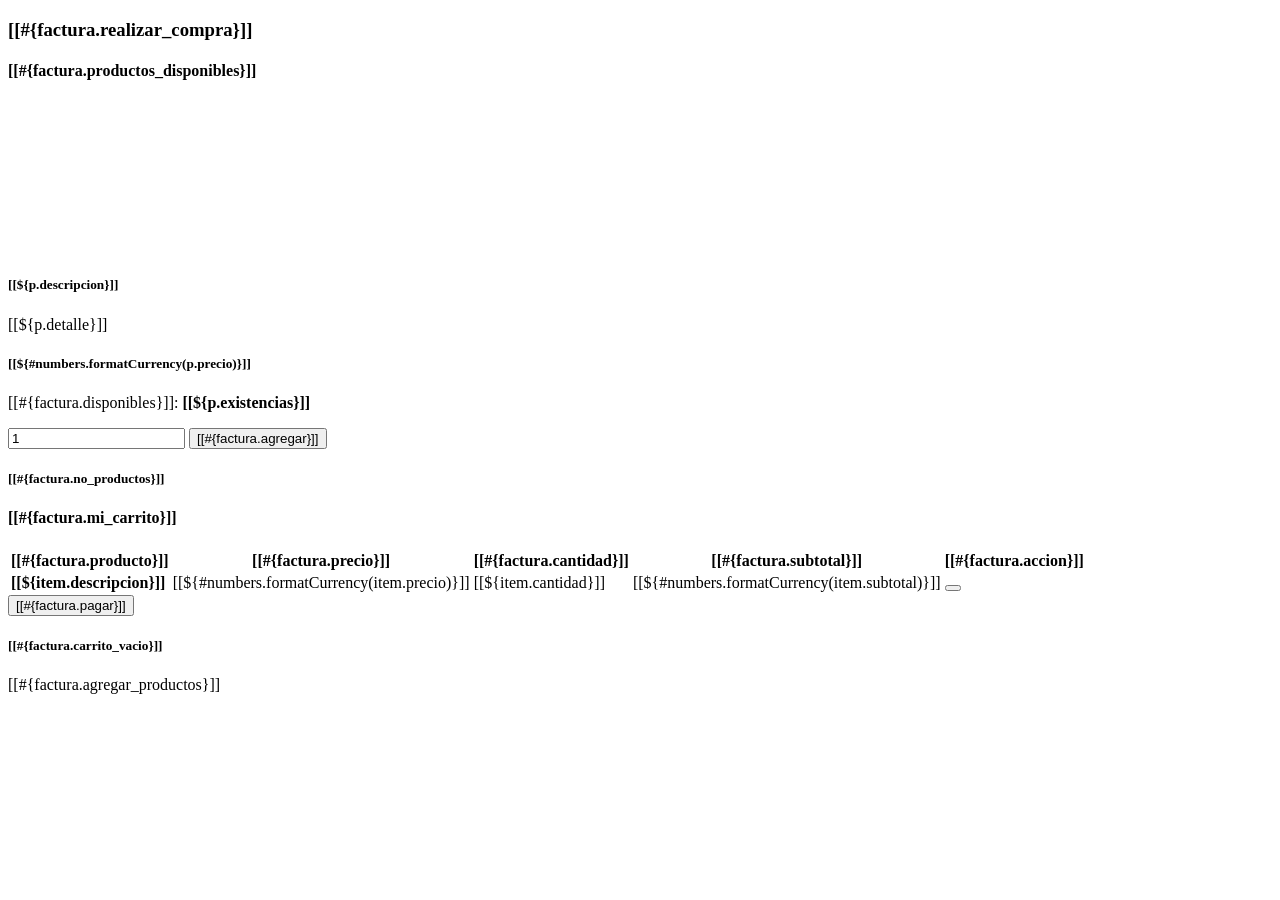
<file: src/main/resources/templates/factura/listado.html>
<!DOCTYPE html>

<html xmlns="http://www.w3.org/1999/xhtml"
      xmlns:th="http://www.thymeleaf.org">

    <head th:replace="~{general/fragmentos :: head}"></head>

    <body>

        <header th:replace="~{general/fragmentos :: header}"></header>

        <section class="container py-4">

            <div class="card shadow">

                <div class="card-header bg-primary text-white">

                    <h3 class="mb-0">

                        <i class="fas fa-cart-shopping me-2"></i>

                        [[#{factura.realizar_compra}]]

                    </h3>

                </div>

                <div class="card-body">

                    <div th:if="${productos != null and !productos.empty}">

                        <h4 class="mb-3">

                            [[#{factura.productos_disponibles}]]

                        </h4>

                        <div class="row">

                            <div class="col-md-4 mb-4"
                                 th:each="p : ${productos}">

                                <div class="card h-100 shadow-sm">

                                    <div class="text-center p-3">

                                        <img th:src="@{${p.rutaImagen}}"
                                             th:alt="#{factura.producto_alt}"
                                             class="img-fluid"
                                             style="height:150px; object-fit:contain;">

                                    </div>

                                    <div class="card-body">

                                        <h5>
                                            [[${p.descripcion}]]
                                        </h5>

                                        <p class="text-muted">
                                            [[${p.detalle}]]
                                        </p>

                                        <h5 class="text-primary">

                                            [[${#numbers.formatCurrency(p.precio)}]]

                                        </h5>

                                        <p>

                                            [[#{factura.disponibles}]]:

                                            <strong>
                                                [[${p.existencias}]]
                                            </strong>

                                        </p>

                                        <form th:action="@{/factura/agregar}"
                                              method="post">

                                            <input type="hidden"
                                                   name="idProducto"
                                                   th:value="${p.idProducto}"/>

                                            <div class="input-group mb-3">

                                                <input type="number"
                                                       name="cantidad"
                                                       class="form-control"
                                                       value="1"
                                                       min="1"
                                                       th:max="${p.existencias}"
                                                       required/>

                                                <button type="submit"
                                                        class="btn btn-success">

                                                    <i class="fas fa-cart-plus"></i>

                                                    [[#{factura.agregar}]]

                                                </button>

                                            </div>

                                        </form>

                                    </div>

                                </div>

                            </div>

                        </div>

                    </div>

                    <div th:if="${productos == null or productos.empty}"
                         class="text-center p-4">

                        <h5>
                            [[#{factura.no_productos}]]
                        </h5>

                    </div>

                </div>

            </div>

        </section>


        <!-- CARRITO -->

        <section class="container pb-4">

            <div class="card shadow">

                <div class="card-header bg-success text-white">

                    <h4 class="mb-0">

                        <i class="fas fa-shopping-cart me-2"></i>

                        [[#{factura.mi_carrito}]]

                    </h4>

                </div>

                <div class="card-body">

                    <div th:if="${session.carrito != null and !session.carrito.empty}">

                        <div class="table-responsive">

                            <table class="table table-hover align-middle">

                                <thead class="table-light">

                                    <tr>

                                        <th>
                                            [[#{factura.producto}]]
                                        </th>

                                        <th class="text-end">
                                            [[#{factura.precio}]]
                                        </th>

                                        <th class="text-center">
                                            [[#{factura.cantidad}]]
                                        </th>

                                        <th class="text-end">
                                            [[#{factura.subtotal}]]
                                        </th>

                                        <th class="text-center">
                                            [[#{factura.accion}]]
                                        </th>

                                    </tr>

                                </thead>

                                <tbody>

                                    <tr th:each="item : ${session.carrito}">

                                        <td>

                                            <strong>
                                                [[${item.descripcion}]]
                                            </strong>

                                        </td>

                                        <td class="text-end">

                                            [[${#numbers.formatCurrency(item.precio)}]]

                                        </td>

                                        <td class="text-center">

                                            [[${item.cantidad}]]

                                        </td>

                                        <td class="text-end">

                                            [[${#numbers.formatCurrency(item.subtotal)}]]

                                        </td>

                                        <td class="text-center">

                                            <form th:action="@{/factura/eliminar}"
                                                  method="post">

                                                <input type="hidden"
                                                       name="idProducto"
                                                       th:value="${item.idProducto}"/>

                                                <button type="submit"
                                                        class="btn btn-outline-danger btn-sm"
                                                        th:title="#{accion.eliminar}">

                                                    <i class="fas fa-trash"></i>

                                                </button>

                                            </form>

                                        </td>

                                    </tr>

                                </tbody>

                            </table>

                        </div>

                        <div class="text-end mt-3">

                            <form th:action="@{/factura/pagar}"
                                  method="post">

                                <button type="submit"
                                        class="btn btn-success btn-lg">

                                    <i class="fas fa-credit-card me-2"></i>

                                    [[#{factura.pagar}]]

                                </button>

                            </form>

                        </div>

                    </div>

                    <div th:if="${session.carrito == null or session.carrito.empty}"
                         class="text-center p-4">

                        <i class="fas fa-cart-shopping fa-3x mb-3"></i>

                        <h5>
                            [[#{factura.carrito_vacio}]]
                        </h5>

                        <p class="text-muted">

                            [[#{factura.agregar_productos}]]

                        </p>

                    </div>

                </div>

            </div>

        </section>


        <section th:replace="~{general/fragmentos :: mostrarToast}"></section>

        <footer th:replace="~{general/fragmentos :: footer}"></footer>

    </body>

</html>
</file>
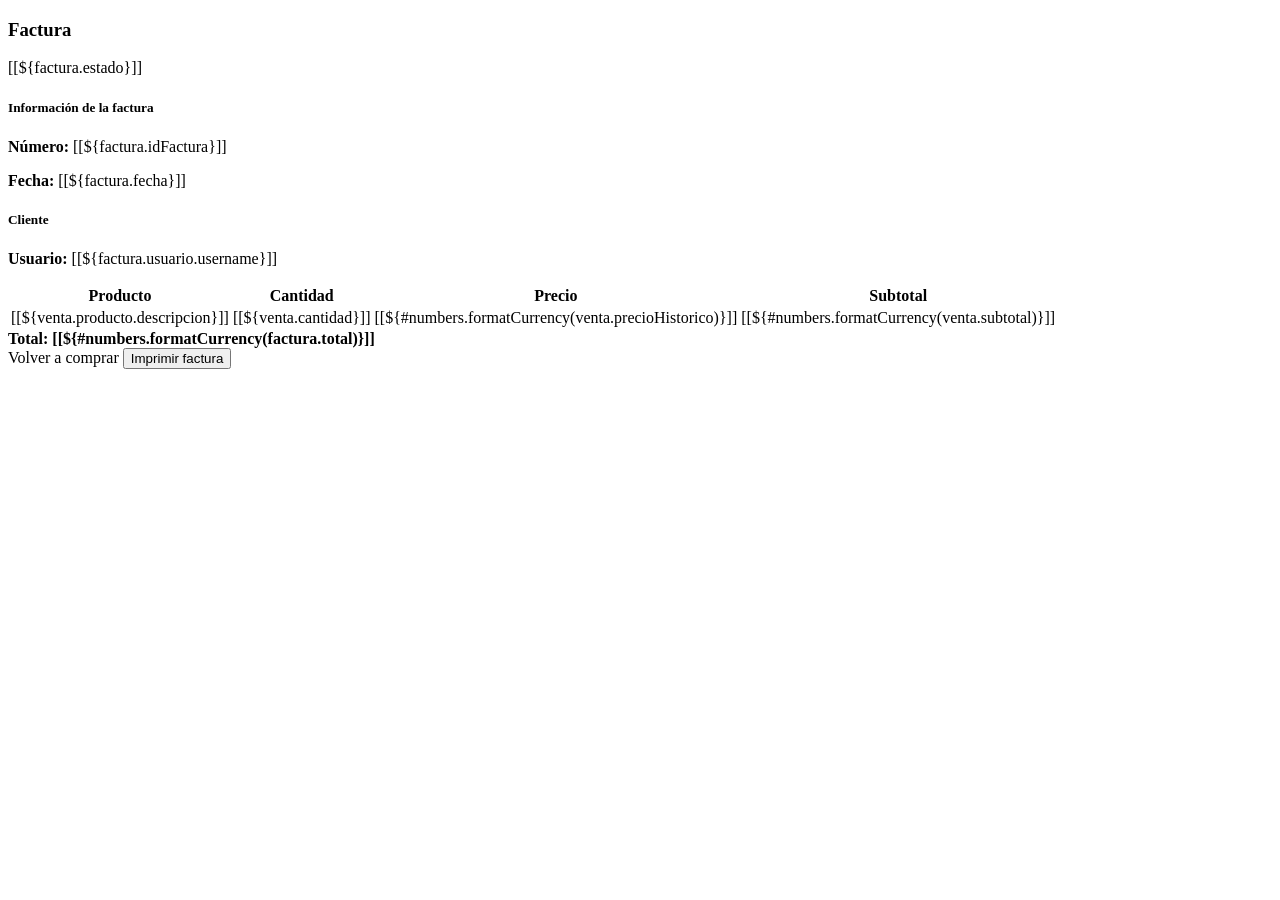
<file: src/main/resources/templates/factura/ver.html>
<!DOCTYPE html>

<html xmlns="http://www.w3.org/1999/xhtml"
      xmlns:th="http://www.thymeleaf.org">

    <head th:replace="~{general/fragmentos :: head}"></head>

    <body>

        <header th:replace="~{general/fragmentos :: header}"></header>

        <section class="container py-5">

            <div class="card shadow">

                <div class="card-header bg-success text-white">

                    <div class="d-flex justify-content-between align-items-center">

                        <h3 class="mb-0">
                            <i class="fas fa-file-invoice me-2"></i>
                            Factura
                        </h3>

                        <span class="badge bg-light text-dark">
                            [[${factura.estado}]]
                        </span>

                    </div>

                </div>

                <div class="card-body">

                    <div class="row mb-4">

                        <div class="col-md-6">

                            <h5>Información de la factura</h5>

                            <p class="mb-1">
                                <strong>Número:</strong>
                                [[${factura.idFactura}]]
                            </p>

                            <p class="mb-1">
                                <strong>Fecha:</strong>
                                [[${factura.fecha}]]
                            </p>

                        </div>

                        <div class="col-md-6 text-md-end">

                            <h5>Cliente</h5>

                            <p class="mb-1">
                                <strong>Usuario:</strong>
                                [[${factura.usuario.username}]]
                            </p>

                        </div>

                    </div>

                    <div class="table-responsive">

                        <table class="table table-bordered table-hover align-middle">

                            <thead class="table-light">

                                <tr>

                                    <th>Producto</th>

                                    <th class="text-center">
                                        Cantidad
                                    </th>

                                    <th class="text-end">
                                        Precio
                                    </th>

                                    <th class="text-end">
                                        Subtotal
                                    </th>

                                </tr>

                            </thead>

                            <tbody>

                                <!-- PRODUCTOS DE LA FACTURA -->

                                <tr th:each="venta : ${ventas}">

                                    <td>
                                        [[${venta.producto.descripcion}]]
                                    </td>

                                    <td class="text-center">
                                        [[${venta.cantidad}]]
                                    </td>

                                    <td class="text-end">
                                        [[${#numbers.formatCurrency(venta.precioHistorico)}]]
                                    </td>

                                    <td class="text-end">
                                        [[${#numbers.formatCurrency(venta.subtotal)}]]
                                    </td>

                                </tr>

                            </tbody>

                        </table>

                    </div>

                    <div class="row justify-content-end mt-4">

                        <div class="col-md-4">

                            <div class="card bg-light">

                                <div class="card-body">

                                    <div class="d-flex justify-content-between">

                                        <strong>Total:</strong>

                                        <strong class="text-success fs-4">

                                            [[${#numbers.formatCurrency(factura.total)}]]

                                        </strong>

                                    </div>

                                </div>

                            </div>

                        </div>

                    </div>

                </div>

                <div class="card-footer text-center">

                    <a th:href="@{/factura/listado}"
                       class="btn btn-primary me-2">

                        <i class="fas fa-cart-shopping me-2"></i>
                        Volver a comprar

                    </a>

                    <button type="button"
                            class="btn btn-secondary"
                            onclick="window.print()">

                        <i class="fas fa-print me-2"></i>
                        Imprimir factura

                    </button>

                </div>

            </div>

        </section>

        <section th:replace="~{general/fragmentos :: mostrarToast}"></section>

        <footer th:replace="~{general/fragmentos :: footer}"></footer>

    </body>

</html>
</file>
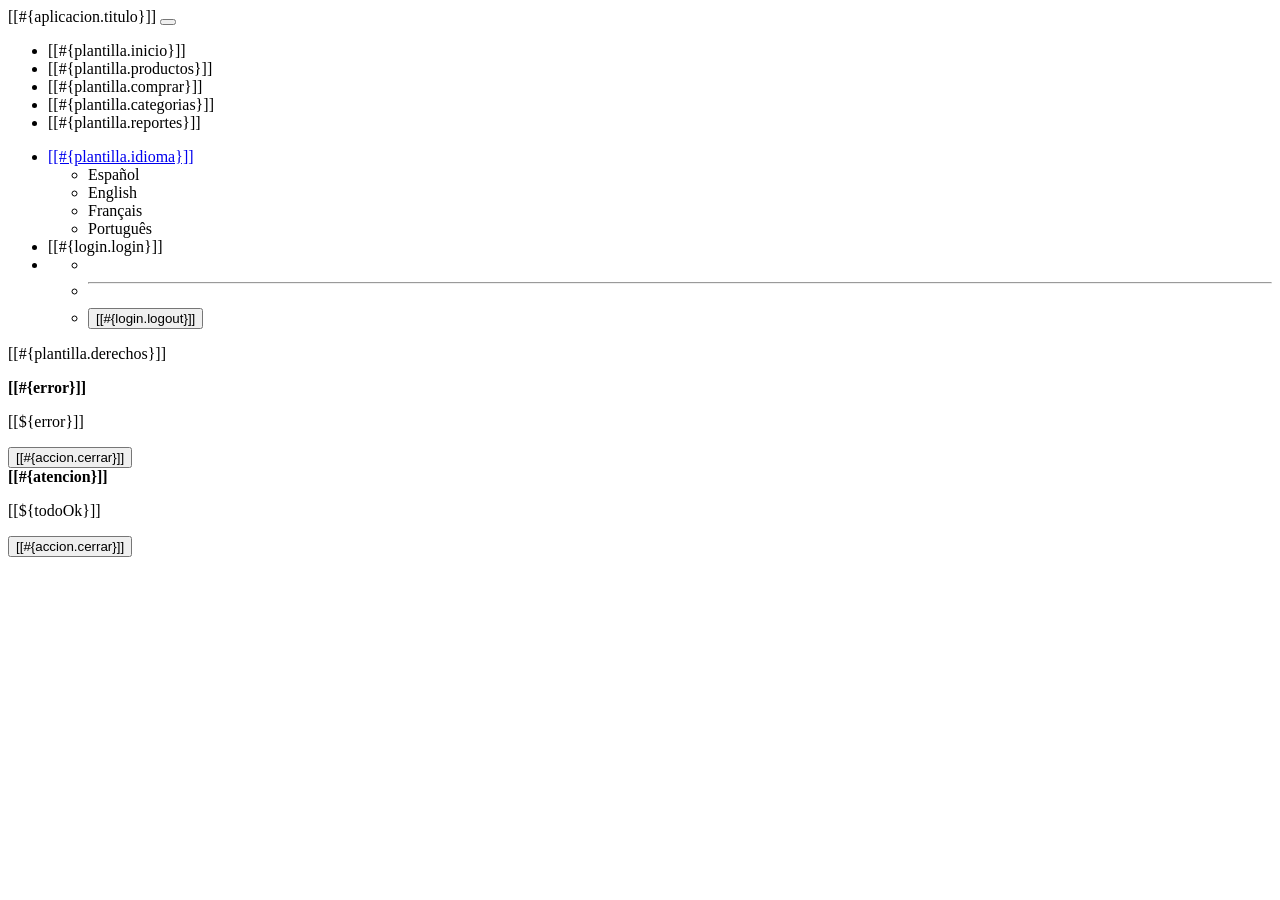
<file: src/main/resources/templates/general/fragmentos.html>
<!DOCTYPE html>

<html xmlns="http://www.w3.org/1999/xhtml"
      xmlns:th="http://www.thymeleaf.org"
      xmlns:sec="http://www.thymeleaf.org/extras/spring-security">

    <head th:fragment="head">

        <meta charset="UTF-8">

            <meta name="viewport"
                  content="width=device-width, initial-scale=1.0">

                <title>SUPER STING EXPRESS</title>

                <!-- Bootstrap -->
                <link rel="stylesheet"
                      th:href="@{/webjars/bootstrap/css/bootstrap.min.css}">

                    <!-- Font Awesome -->
                    <link rel="stylesheet"
                          th:href="@{/webjars/font-awesome/css/all.min.css}">

                        <!-- CSS propio -->
                        <link rel="stylesheet"
                              th:href="@{/css/estilos.css}">

                            </head>

                            <body>

                                <!-- ========================================================= -->
                                <!-- HEADER -->
                                <!-- ========================================================= -->

                                <header th:fragment="header"
                                        class="header">

                                    <nav class="navbar navbar-expand-lg navbar-light bg-white shadow-sm">

                                        <div class="container">

                                            <!-- Nombre de la aplicación -->
                                            <a th:href="@{/}"
                                               class="navbar-brand">

                                                [[#{aplicacion.titulo}]]

                                            </a>

                                            <!-- Botón menú para celular -->
                                            <button class="navbar-toggler"
                                                    type="button"
                                                    data-bs-toggle="collapse"
                                                    data-bs-target="#navbarCollapse"
                                                    aria-controls="navbarCollapse"
                                                    aria-expanded="false"
                                                    aria-label="Toggle navigation">

                                                <span class="navbar-toggler-icon"></span>

                                            </button>

                                            <div class="collapse navbar-collapse"
                                                 id="navbarCollapse">

                                                <!-- ================================================= -->
                                                <!-- MENÚ PRINCIPAL -->
                                                <!-- ================================================= -->

                                                <ul class="navbar-nav me-auto mb-2 mb-lg-0">

                                                    <!-- INICIO -->
                                                    <li class="nav-item">

                                                        <a class="nav-link"
                                                           th:href="@{/}">

                                                            <i class="fas fa-house me-2"></i>
                                                            [[#{plantilla.inicio}]]

                                                        </a>

                                                    </li>

                                                    <!-- PRODUCTOS -->
                                                    <!-- ADMIN Y VENDEDOR -->
                                                    <li class="nav-item"
                                                        sec:authorize="hasAnyRole('ADMIN', 'VENDEDOR')">

                                                        <a class="nav-link"
                                                           th:href="@{/producto/listado}">

                                                            <i class="fas fa-box me-2"></i>
                                                            [[#{plantilla.productos}]]

                                                        </a>

                                                    </li>

                                                    <!-- COMPRAR -->
                                                    <li class="nav-item">

                                                        <a class="nav-link"
                                                           th:href="@{/factura/listado}">

                                                            <i class="fas fa-cart-shopping me-2"></i>
                                                            [[#{plantilla.comprar}]]

                                                        </a>

                                                    </li>

                                                    <!-- CATEGORÍAS -->
                                                    <!-- SOLO ADMIN -->
                                                    <li class="nav-item"
                                                        sec:authorize="hasRole('ADMIN')">

                                                        <a class="nav-link"
                                                           th:href="@{/categoria/listado}">

                                                            <i class="fas fa-list me-2"></i>
                                                            [[#{plantilla.categorias}]]

                                                        </a>

                                                    </li>

                                                    

                                                    <!-- REPORTES -->
                                                    <!-- SOLO ADMIN -->
                                                    <li class="nav-item">

                                                        <a class="nav-link"
                                                           th:href="@{/consultas/listado}">

                                                            <i class="fas fa-chart-column me-2"></i>
                                                            [[#{plantilla.reportes}]]

                                                        </a>

                                                    </li>

                                                </ul>

                                                <!-- ================================================= -->
                                                <!-- IDIOMA + LOGIN / USUARIO -->
                                                <!-- ================================================= -->

                                                <ul class="navbar-nav">

                                                    <!-- IDIOMAS -->
                                                    <li class="nav-item dropdown">

                                                        <a class="nav-link dropdown-toggle"
                                                           href="#"
                                                           id="idiomaDropdown"
                                                           role="button"
                                                           data-bs-toggle="dropdown"
                                                           aria-expanded="false">

                                                            [[#{plantilla.idioma}]]

                                                        </a>

                                                        <ul class="dropdown-menu"
                                                            aria-labelledby="idiomaDropdown">

                                                            <li>
                                                                <a class="dropdown-item"
                                                                   th:href="@{''(lang=es)}">
                                                                    Español
                                                                </a>
                                                            </li>

                                                            <li>
                                                                <a class="dropdown-item"
                                                                   th:href="@{''(lang=en)}">
                                                                    English
                                                                </a>
                                                            </li>

                                                            <li>
                                                                <a class="dropdown-item"
                                                                   th:href="@{''(lang=fr)}">
                                                                    Français
                                                                </a>
                                                            </li>

                                                            <li>
                                                                <a class="dropdown-item"
                                                                   th:href="@{''(lang=pt)}">
                                                                    Português
                                                                </a>
                                                            </li>

                                                        </ul>

                                                    </li>

                                                    <!-- ================================================= -->
                                                    <!-- LOGIN / USUARIO -->
                                                    <!-- ================================================= -->

                                                    <!-- Cuando NO hay sesión -->
                                                    <li class="nav-item"
                                                        sec:authorize="!isAuthenticated()">

                                                        <a class="nav-link"
                                                           th:href="@{/sesion/listado}">

                                                            <i class="fas fa-user me-2"></i>
                                                            [[#{login.login}]]

                                                        </a>

                                                    </li>

                                                    <!-- Cuando SÍ hay sesión -->
                                                    <li class="nav-item dropdown"
                                                        sec:authorize="isAuthenticated()">

                                                        <a class="nav-link dropdown-toggle"
                                                           href="#"
                                                           id="usuarioDropdown"
                                                           role="button"
                                                           data-bs-toggle="dropdown"
                                                           aria-expanded="false">

                                                            <i class="fas fa-user me-2"></i>

                                                            <span sec:authentication="name"></span>

                                                        </a>

                                                        <ul class="dropdown-menu dropdown-menu-end"
                                                            aria-labelledby="usuarioDropdown">

                                                            <li>

                                                                <span class="dropdown-item-text">

                                                                    <i class="fas fa-user me-2"></i>

                                                                    <span sec:authentication="name"></span>

                                                                </span>

                                                            </li>

                                                            <li>

                                                                <hr class="dropdown-divider">

                                                            </li>

                                                            <li>

                                                                <form th:action="@{/sesion/logout}"
                                                                      method="post"
                                                                      class="m-0">

                                                                    <button type="submit"
                                                                            class="dropdown-item">

                                                                        <i class="fas fa-right-from-bracket me-2"></i>

                                                                        [[#{login.logout}]]

                                                                    </button>

                                                                </form>

                                                            </li>

                                                        </ul>

                                                    </li>

                                                </ul>

                                            </div>

                                        </div>

                                    </nav>

                                </header>


                                <!-- ========================================================= -->
                                <!-- FOOTER -->
                                <!-- ========================================================= -->

                                <footer th:fragment="footer"
                                        class="text-center py-4">

                                    <div class="container">

                                        <p class="mb-0">

                                            [[#{plantilla.derechos}]]

                                        </p>

                                    </div>

                                </footer>


                                <!-- ========================================================= -->
                                <!-- TOASTS / MENSAJES -->
                                <!-- ========================================================= -->

                                <section th:fragment="mostrarToast">

                                    <div aria-live="polite"
                                         aria-atomic="true"
                                         class="position-fixed top-50 start-50 translate-middle"
                                         style="z-index:1080;">

                                        <!-- ERROR -->

                                        <div th:if="${error}"
                                             class="toast show"
                                             role="alert"
                                             aria-live="assertive"
                                             aria-atomic="true">

                                            <div class="toast-header text-white bg-danger">

                                                <i class="fa-solid fa-bomb me-2"></i>

                                                <strong class="me-auto">
                                                    [[#{error}]]
                                                </strong>

                                            </div>

                                            <div class="toast-body">

                                                <p>
                                                    [[${error}]]
                                                </p>

                                                <div class="mt-2 pt-2 border-top text-center">

                                                    <button type="button"
                                                            class="btn btn-secondary btn-sm"
                                                            onclick="this.closest('.toast').remove()">

                                                        [[#{accion.cerrar}]]

                                                    </button>

                                                </div>

                                            </div>

                                        </div>


                                        <!-- ÉXITO -->

                                        <div th:if="${todoOk}"
                                             class="toast show"
                                             role="status"
                                             aria-live="polite"
                                             aria-atomic="true">

                                            <div class="toast-header text-white bg-success">

                                                <i class="fa-solid fa-square-check me-2"></i>

                                                <strong class="me-auto">
                                                    [[#{atencion}]]
                                                </strong>

                                            </div>

                                            <div class="toast-body">

                                                <p>
                                                    [[${todoOk}]]
                                                </p>

                                                <div class="mt-2 pt-2 border-top text-center">

                                                    <button type="button"
                                                            class="btn btn-secondary btn-sm"
                                                            onclick="this.closest('.toast').remove()">

                                                        [[#{accion.cerrar}]]

                                                    </button>

                                                </div>

                                            </div>

                                        </div>

                                    </div>

                                </section>


                                <!-- ========================================================= -->
                                <!-- SCRIPTS -->
                                <!-- ========================================================= -->

                                <div th:fragment="scripts">

                                    <script th:src="@{/webjars/bootstrap/js/bootstrap.bundle.min.js}"></script>

                                </div>
</file>
